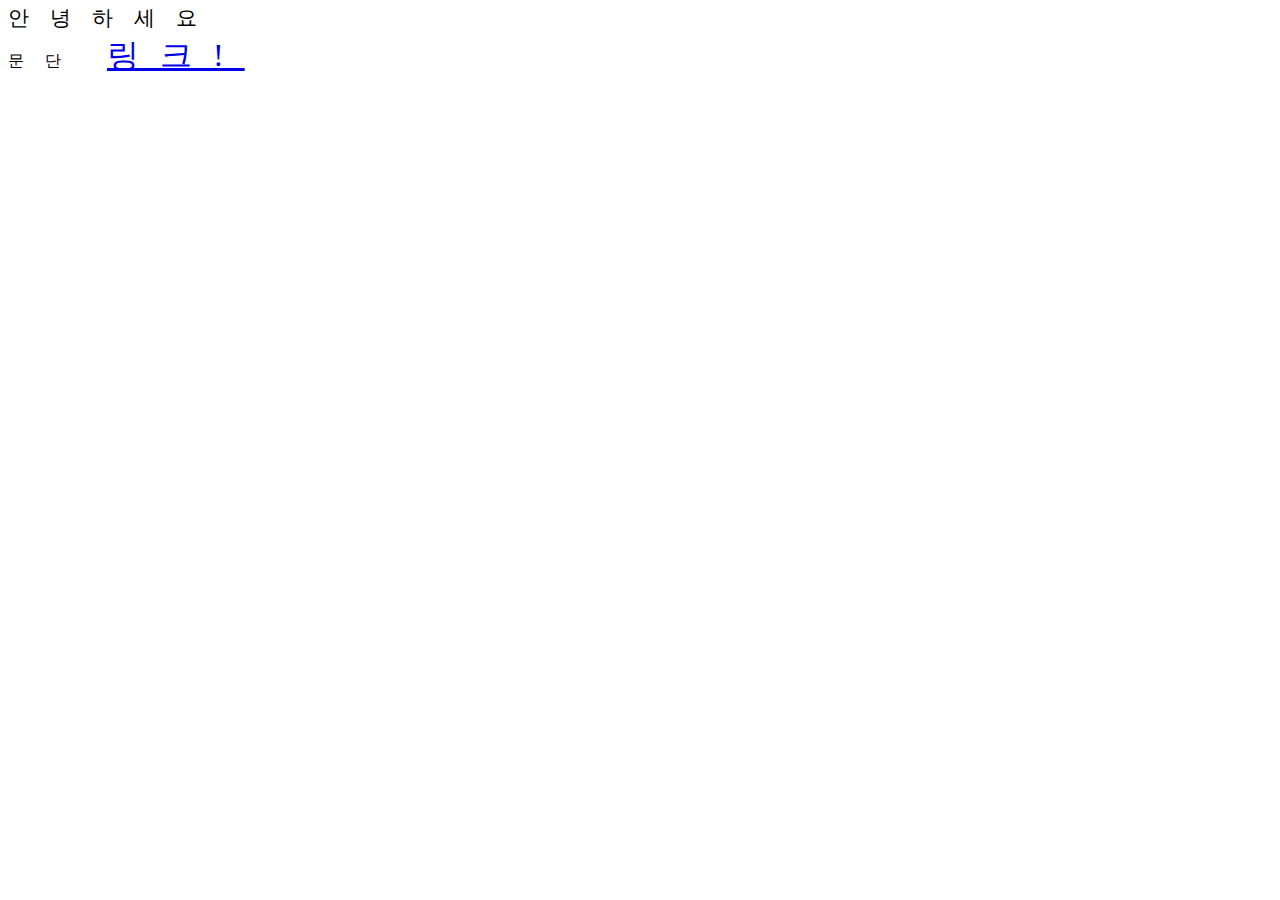
<file: example02/index.html>
<!Doctype html>
<html>
    <head>
        <title>CSS Practice</title>
        <link rel="stylesheet" href="style.css" />
    </head>
    <body>
        <div>
            안녕하세요
            <p>
                문단 
                <a href="#">링크!</a>
            </p>
        </div>
        <!-- <div class="foo" id="bar" style="color: yellow;">hello world</div> -->
        <!-- <div>
            <p>before 문단 1</p>
            <a href="#">링크 1</a>
            <p>문단 1</p>
            <p>문단 2</p>
            <p>문단 3</p>
            <p>문단 4</p>
            <div>
                <p>문단 5</p>
            </div>
        </div> -->
        <!-- <p>바깥의 문단 태그</p>
        <div class="parent">
            div입니다.
            <p>문단태그 입니다.</p>
            <p>문단태그 입니다.</p>
            <p>문단태그 입니다.</p>
            <p>문단태그 입니다.</p>
            <p>문단태그 입니다.</p>
            <div class="child">
                <p>안쪽의 문단 태그 입니다.</p>
            </div>
        </div> -->

        <!-- Hello World
        <div>It is Div</div>
    <ul id="first-ul">
        <li>List</li>
        <li>List</li>
        <li>List</li>
        <li>List</li>
    </ul>

    <ul class="second-ul">
        <li>List</li>
        <li>List</li>
        <li>List</li>
        <li>List</li>
    </ul>
    
    <ul class="second-ul">
        <li>List</li>
        <li>List</li>
        <li>List</li>
        <li>List</li>
    </ul>        

    <a href="https://naver.com" target="_blank">GO TO Naver</a>
    <a href="" target="_self">GO TO NAVER2</a>
    <h2>title 2</h2>
    <div>
        <h2>div 안의 제목2</h2>
        <em>기울림을 가진 태그</em>
    </div> -->
    </body>

</html>
</file>
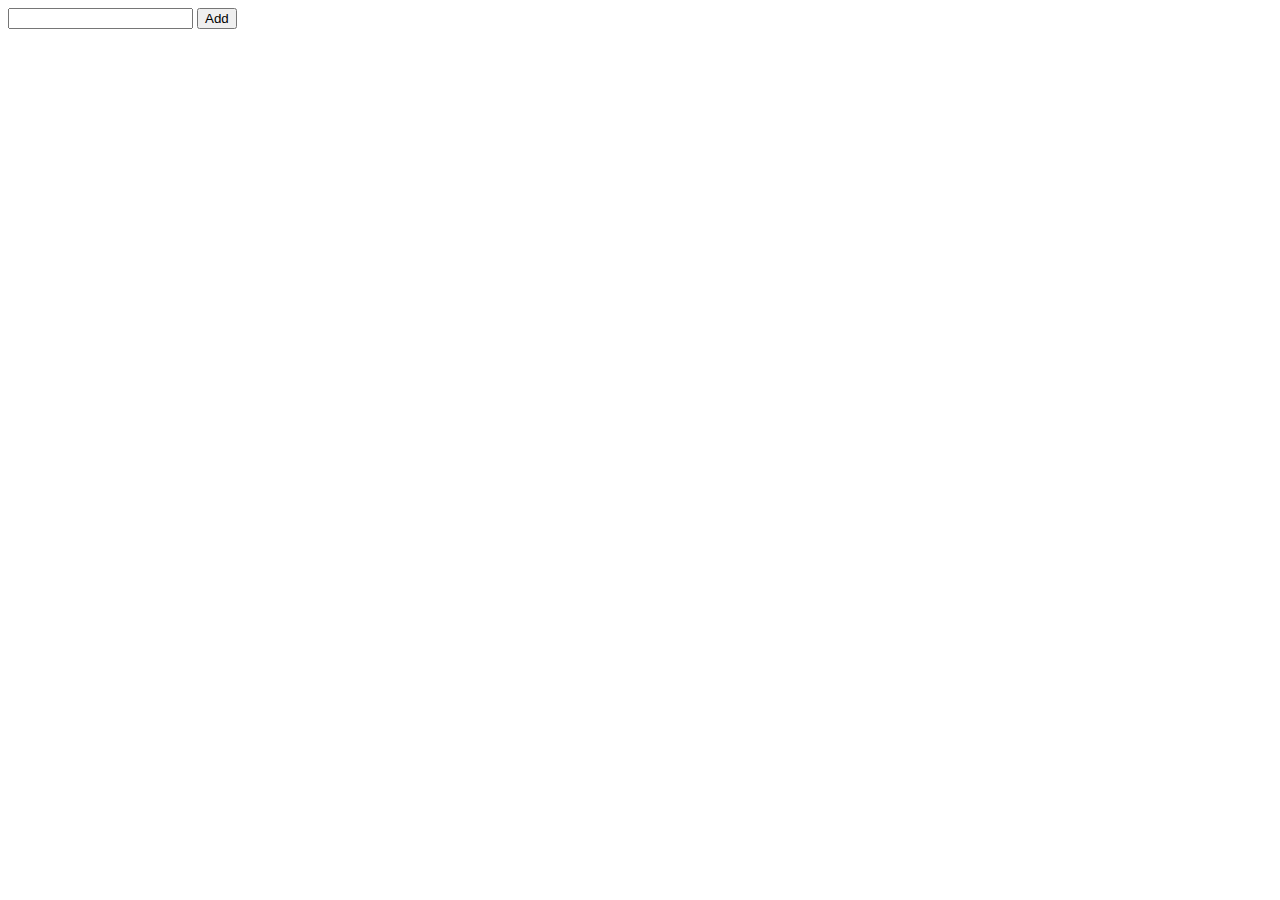
<file: kdt2/index.html>
<html>
    <head>
        <title>KDT</title>
    </head>
    <body>
        <main class="app"></main>
        <script src="./src/Header.js"></script>
        <script src="./src/TodoForm.js"></script>
        <script src="./src/TodoList.js"></script>
        <script src="./src/app.js"></script>
        
        <script src="./src/main.js"></script>
        
        
    </body>
</html>
</file>
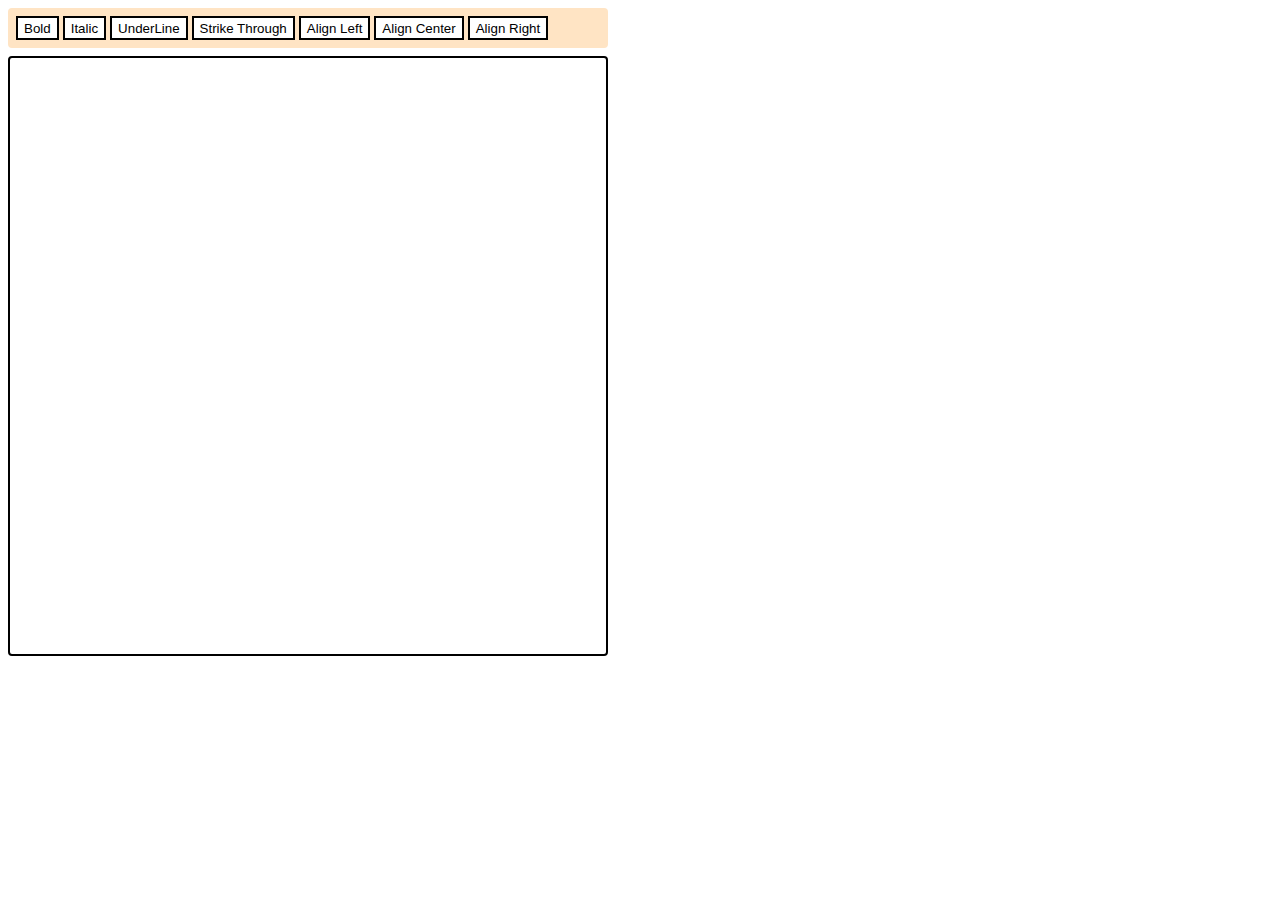
<file: SIMPLE-EDITOR/index.html>
<!DOCTYPE html>
<html>
    <head>
        <title>Simple Editor</title>
        <link href="index.css" rel="stylesheet" type="text/css">
    </head>
    <body>
        <div class="toolbar">
            <button data-command="bold">Bold</button>
            <button data-command="italic">Italic</button>
            <button data-command="underline">UnderLine</button>
            <button data-command="strikeThrough">Strike Through</button>
            <button data-command="justifyLeft">Align Left</button>
            <button data-command="justifyCenter">Align Center</button>
            <button data-command="justifyRight">Align Right</button>
        </div>

        <div class="editor" contenteditable="true"></div>
        <script src="index.js"></script>
    </body>
</html>
</file>
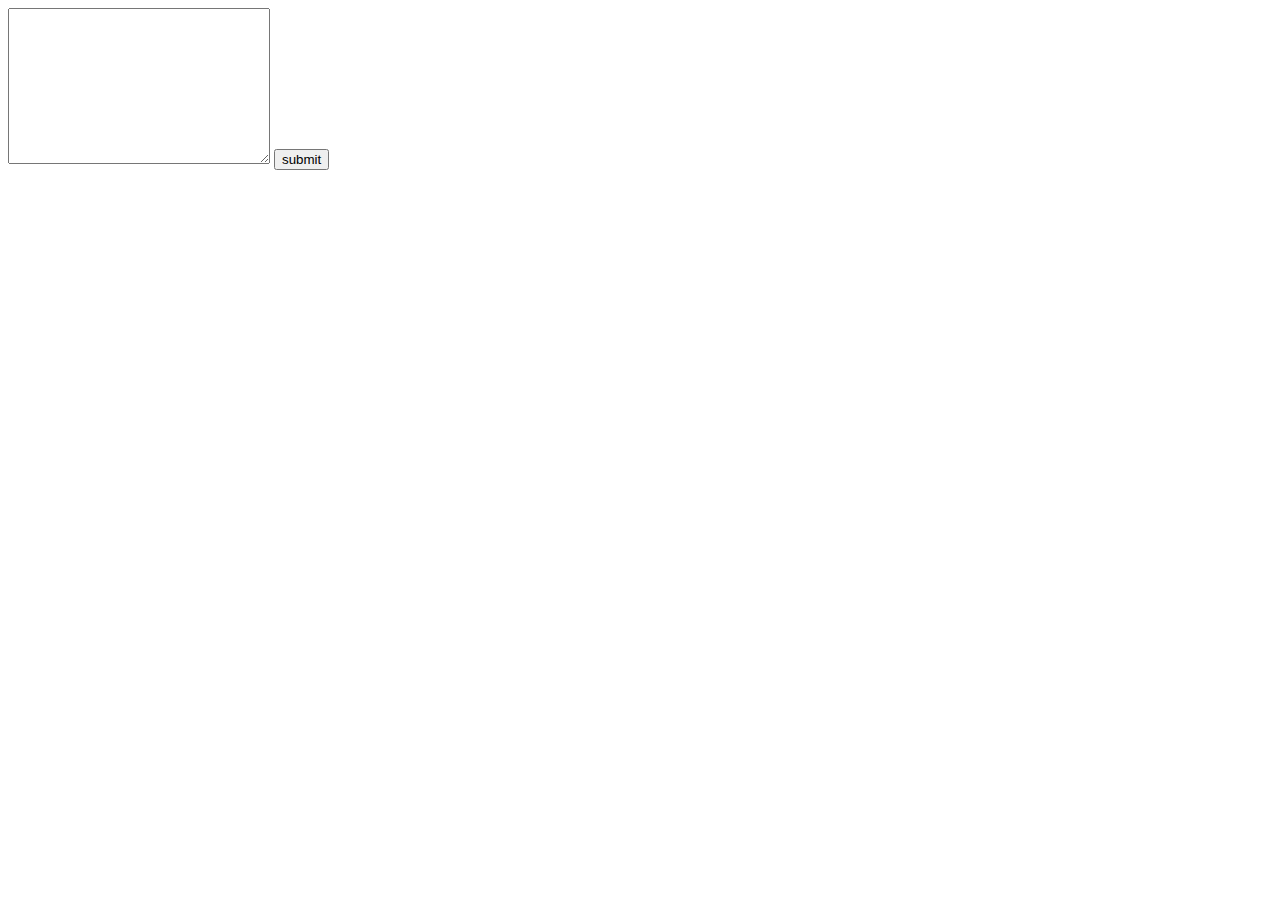
<file: example01/chapter05-form.html>
<!DOCTYPE html>
<html lang=ko>
    <head>
        <title>form tag 실습</title>
        
    </head>
    <body>
        <form action="chapter05-form-result.html" method="get">
            <!-- <label for="username">ID</label>
            <input id="username" name="id" type="text" placeholder="PLEASE INPUT ID", disabled>
            
            <label>
                password
                <input name="password" type="password">
            </label> -->

            <!-- <label for="option">Choose Options</label>
            
            <select id="option" name="opt" required>
                <option value="">CHOOSE</option> 
                <option value="option2-value">option2</option>
                <option value="option3-value">option3</option>
                <option>option4</option>
                <option>option5</option>
            </select>
            <input id="agree" type="checkbox" value="true" name="checkbox" required>
            <label for="agree">I agree it.</label>

            <input type="radio" name="number" value="1" required>1
            <input type="radio" name="number" value="2" required>2
            <input type="radio" name="number" value="3" required>3
            <input type="radio" name="number" value="4" required>4 -->
            
            <!-- <input type="file">
            <input type="button" value="I'm button">
            <input type="hidden" name="hiddentype" value="wow"> -->

            <textarea name="" id="" cols="30" rows="10"></textarea>

            <button type="submit">submit</button>
        </form>
    </body>
</html>
</file>
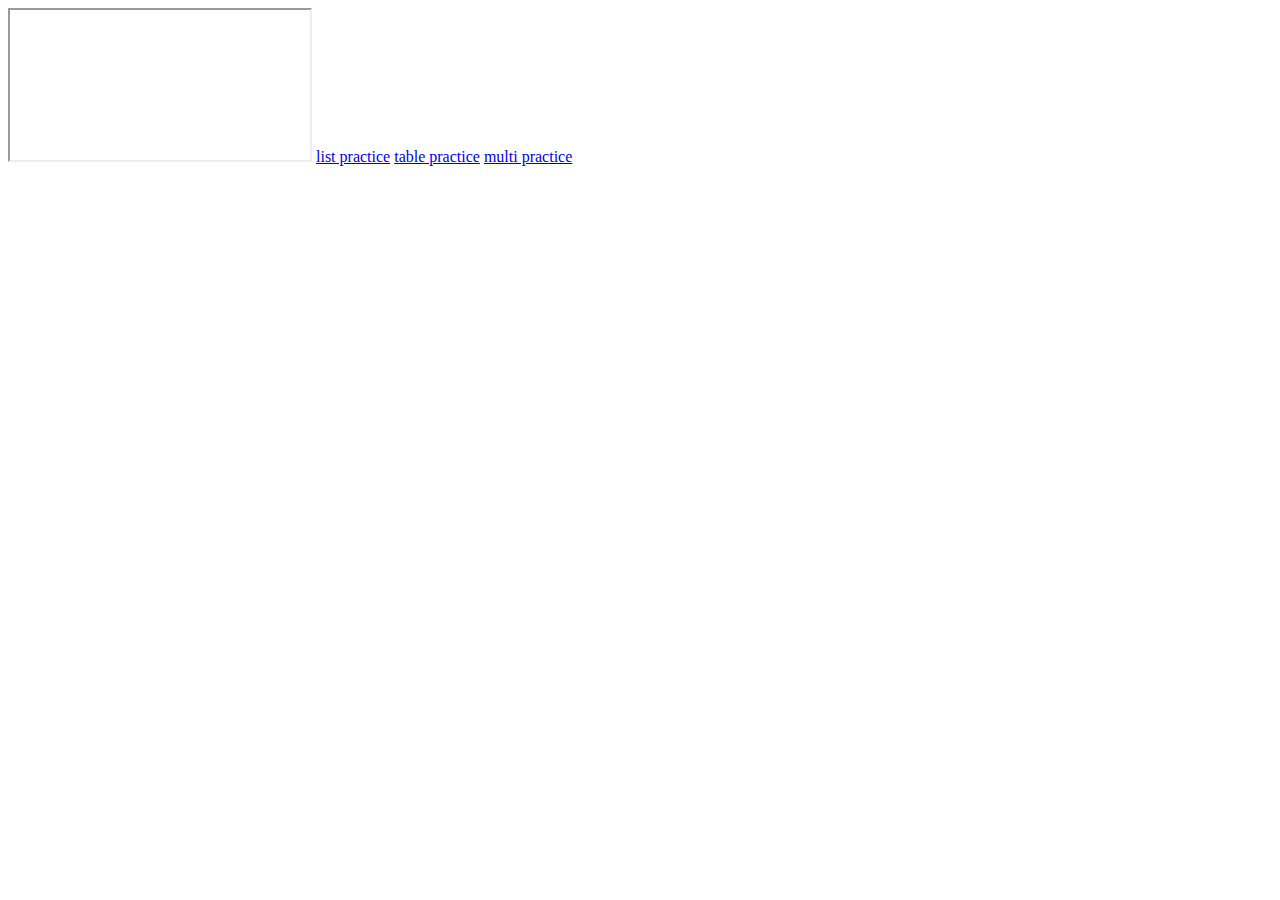
<file: example01/chapter05-iframe.html>
<!DOCTYPE html>
<html lang=ko>
    <head>
        <title>Iframe 실습</title>
        
    </head>
    <body>
        <iframe name="sample" src="https://example.com"></iframe>
        <a href="chapter05-list.html" target="sample">list practice</a>
        <a href="chapter05-table.html" target="sample">table practice</a>
        <a href="chapter05.html" target="sample">multi practice</a>
    </body>
</html>
</file>
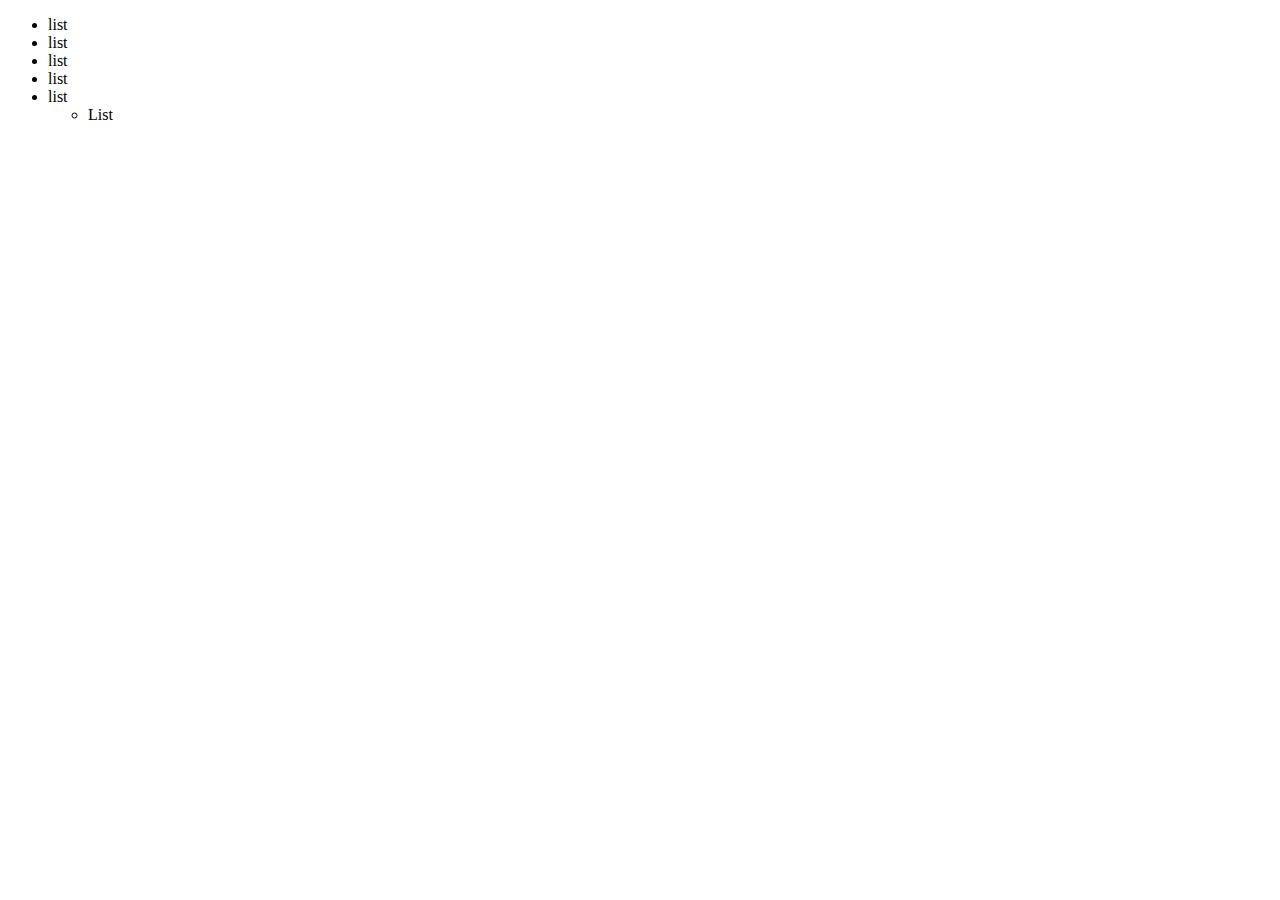
<file: example01/chapter05-list.html>
<!DOCTYPE html>
<html lang=ko>
    <head>
        <title>리스트 실습</title>
        
    </head>
    <body>
        <ul>
            <li>list</li>
            <li>list</li>
            <li>list</li>
            <li>list</li>
            <li>list
                <ul>
                    <li>List</li>
                </ul>
            </li>
        </ul>
    </body>
</html>
</file>
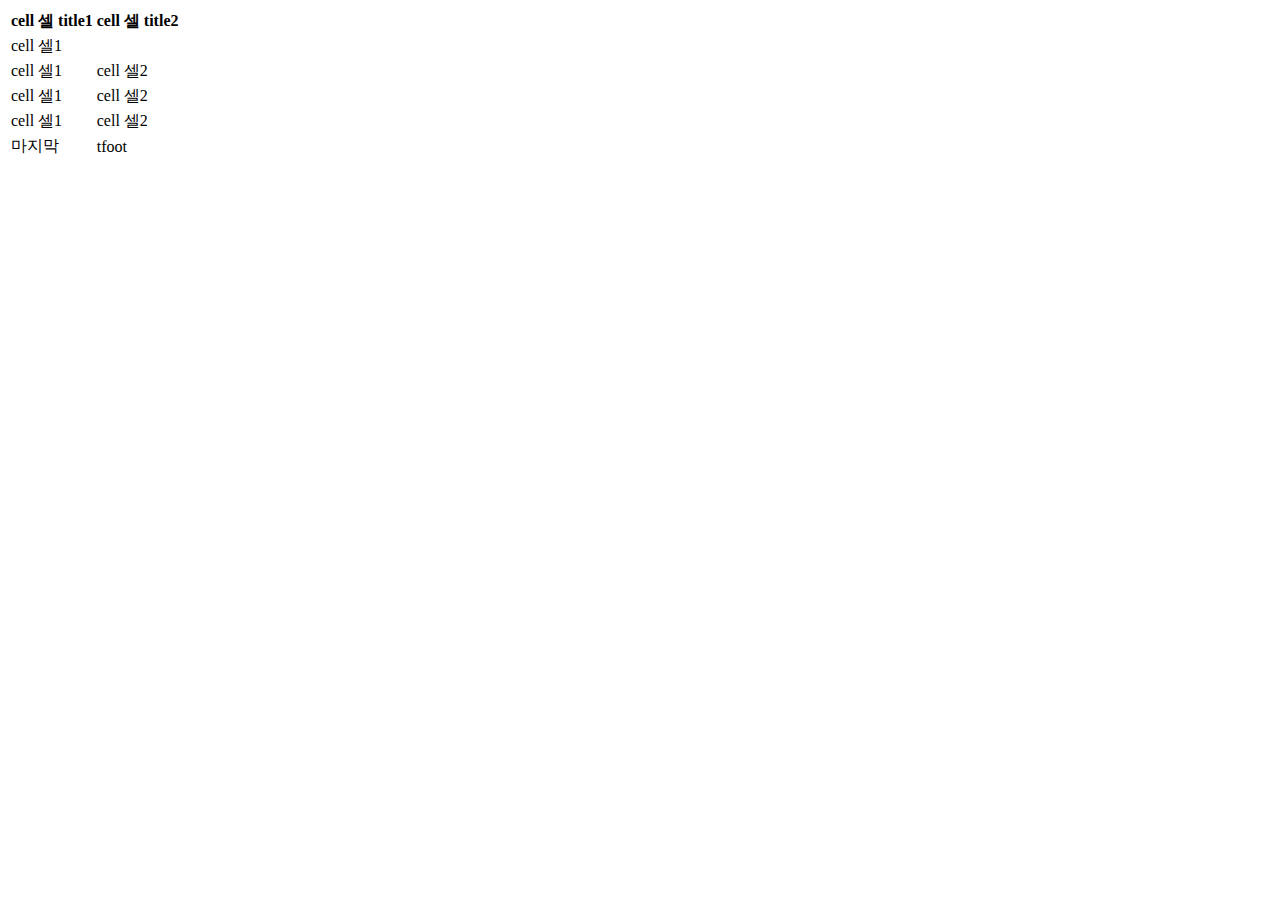
<file: example01/chapter05-table.html>
<!DOCTYPE html>
<html lang=ko>
    <head>
        <title>테이블 실습</title>
        
    </head>
    <body>
        <table>
            <thead>
                <tr>
                    <th>cell 셀 title1</th>
                    <th>cell 셀 title2</th>
                </tr>
            </thead>
            
            <tbody>
                <tr>
                    <td colspan="2">cell 셀1</td>
                    <!-- <td>cell 셀2</td> -->
                </tr>
                <tr>
                    <td>cell 셀1</td>
                    <td>cell 셀2</td>
                </tr>
                <tr>
                    <td>cell 셀1</td>
                    <td>cell 셀2</td>
                </tr>
                <tr>
                    <td>cell 셀1</td>
                    <td>cell 셀2</td>
                </tr>
            </tbody>
            
            <tfoot>
                <tr>
                    <td>마지막</td>
                    <td>tfoot</td>
                </tr>
            </tfoot>
        </table>
    </body>
</html>
</file>
<file: example02/style.css>
/* body{
    color: red;
}
div{
    color: blue;
} */
/* li{
    color: blue;
} */
/* #first-ul{
    color: red;
}
.second-ul{
    color: green;
} */
/* [href]{
    color: red;
}
[href="https://naver.com"]{
    color: blue;
} */

/* a[target="_blank"]{
    color: red;
}
a:hover{
    color: blue;
}
ul li:first-child{
    color: blue;
}
a[target="_blank"]::before{
    content: '(new window)';
}
h2{
    color: red;
}
div{
    color: blue;
}
div h2{
    color: initial;
}
em{
    font-style: initial;
} */
/* div p{
    color: red;
} */
/* div .foo{
    color: red;
} */

/* .parent>p{
    color: blue;
} */

/* a~p{
    color: red;
} */

/* #bar{
    color: green;
}
.foo{
    color: blue !important;
}

div{
    color: red;
} */


html{
    font-size: 16px;
}
div{
    font-size: 21px;
    line-height: 1em;
    letter-spacing: 1em;

}
div p{
    font-size: 1rem;
}
div p a{
    font-size: 2rem;
}
</file>
<file: SIMPLE-EDITOR/index.css>
.toolbar{
    width: 600px;
    height: 40px;
    padding: 8px;
    background-color: bisque;
    border-radius: 4px;
    box-sizing: border-box;
}
.toolbar button{
    height: 24px;
    border: 2px solid black;
    background-color: white;
    cursor: pointer;
}
.toolbar button:hover{
    background-color: gray;
}
.editor{
    width: 600px;
    height: 600px;
    padding: 16px;
    margin-top: 8px;
    font-size: 12px;
    border-radius: 4px;
    border: 2px solid black;
    outline: none;
    box-sizing: border-box;

}
</file>
